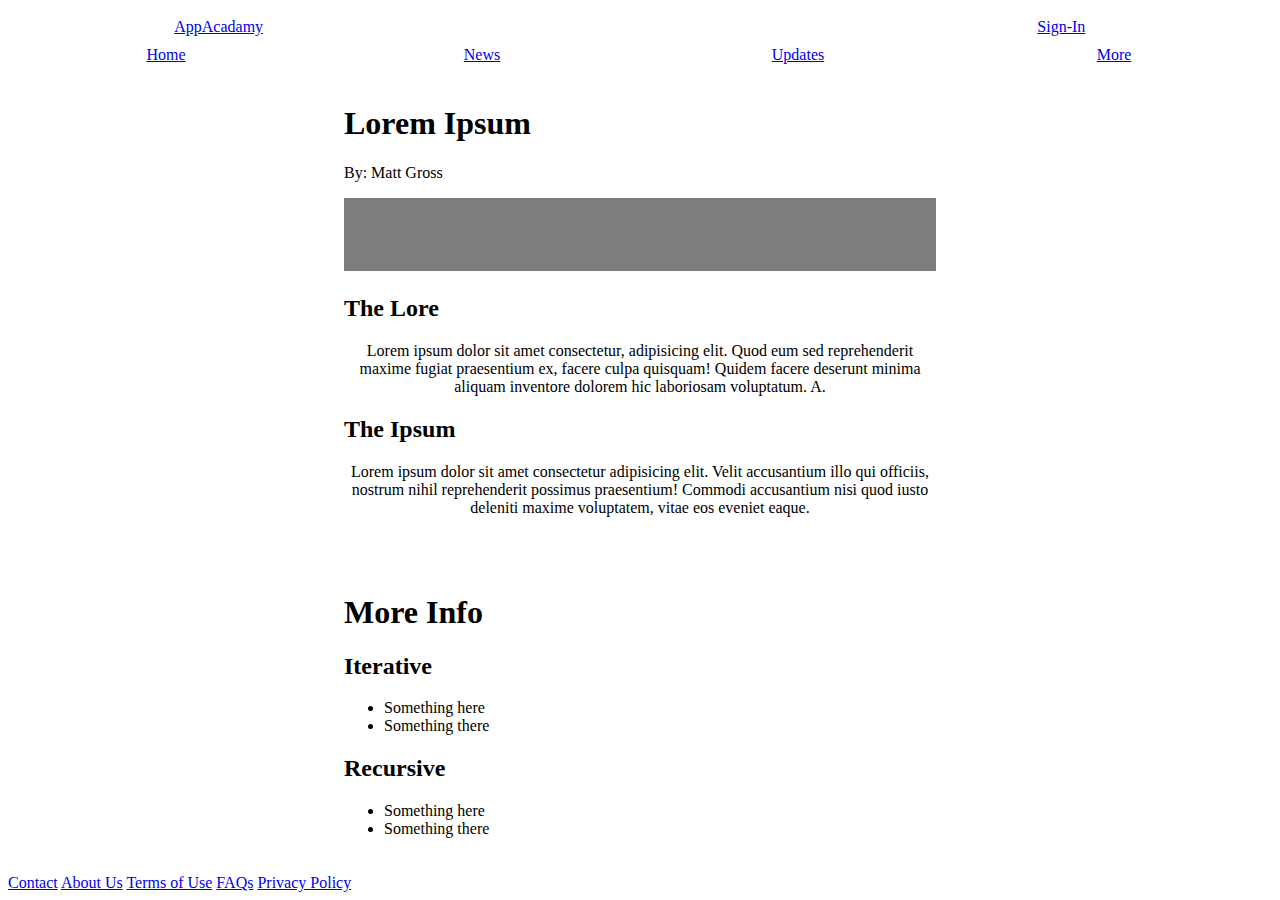
<file: html/wireframe-project/index.html>
<!DOCTYPE html>
<head>
    <link rel="stylesheet" type="text/css" href="style.css" />
</head>
<html>
    <header>
        <div class="header">
            <a class="flex-head-left" href="AppAcadamy">AppAcadamy</a>
            <div class="flex-head-mid"></div>
            <a class="flex-head-right" href="sign-in">Sign-In</a>
        </div>
        <nav class="navbar">
            <a href="home">Home</a>
            <a href="news">News</a>
            <a href="updates">Updates</a>
            <a href="more">More</a>
        </nav>
    </header>
    <section class="main">
        <article>
            <h1>Lorem Ipsum</h1>
            <p class="author">By: Matt Gross</p>
            <img class="banner-img" src="imgs/banner.png" />
            <h2>The Lore</h2>
            <p class="content">
                Lorem ipsum dolor sit amet consectetur, adipisicing elit. Quod
                eum sed reprehenderit maxime fugiat praesentium ex, facere culpa
                quisquam! Quidem facere deserunt minima aliquam inventore
                dolorem hic laboriosam voluptatum. A.
            </p>
            <h2>The Ipsum</h2>
            <p class="content">
                Lorem ipsum dolor sit amet consectetur adipisicing elit. Velit
                accusantium illo qui officiis, nostrum nihil reprehenderit
                possimus praesentium! Commodi accusantium nisi quod iusto
                deleniti maxime voluptatem, vitae eos eveniet eaque.
            </p>
        </article>
        <aside class="more">
            <h1>More Info</h1>
            <h2>Iterative</h2>
            <ul>
                <li>Something here</li>
                <li>Something there</li>
            </ul>
            <h2>Recursive</h2>
            <ul>
                <li>Something here</li>
                <li>Something there</li>
            </ul>
        </aside>
    </section>
    <footer>
        <a href="contact">Contact</a>
        <a href="about-us">About Us</a>
        <a href="terms">Terms of Use</a>
        <a href="faqs">FAQs</a>
        <a href="privacy">Privacy Policy</a>
    </footer>
</html>
</file>
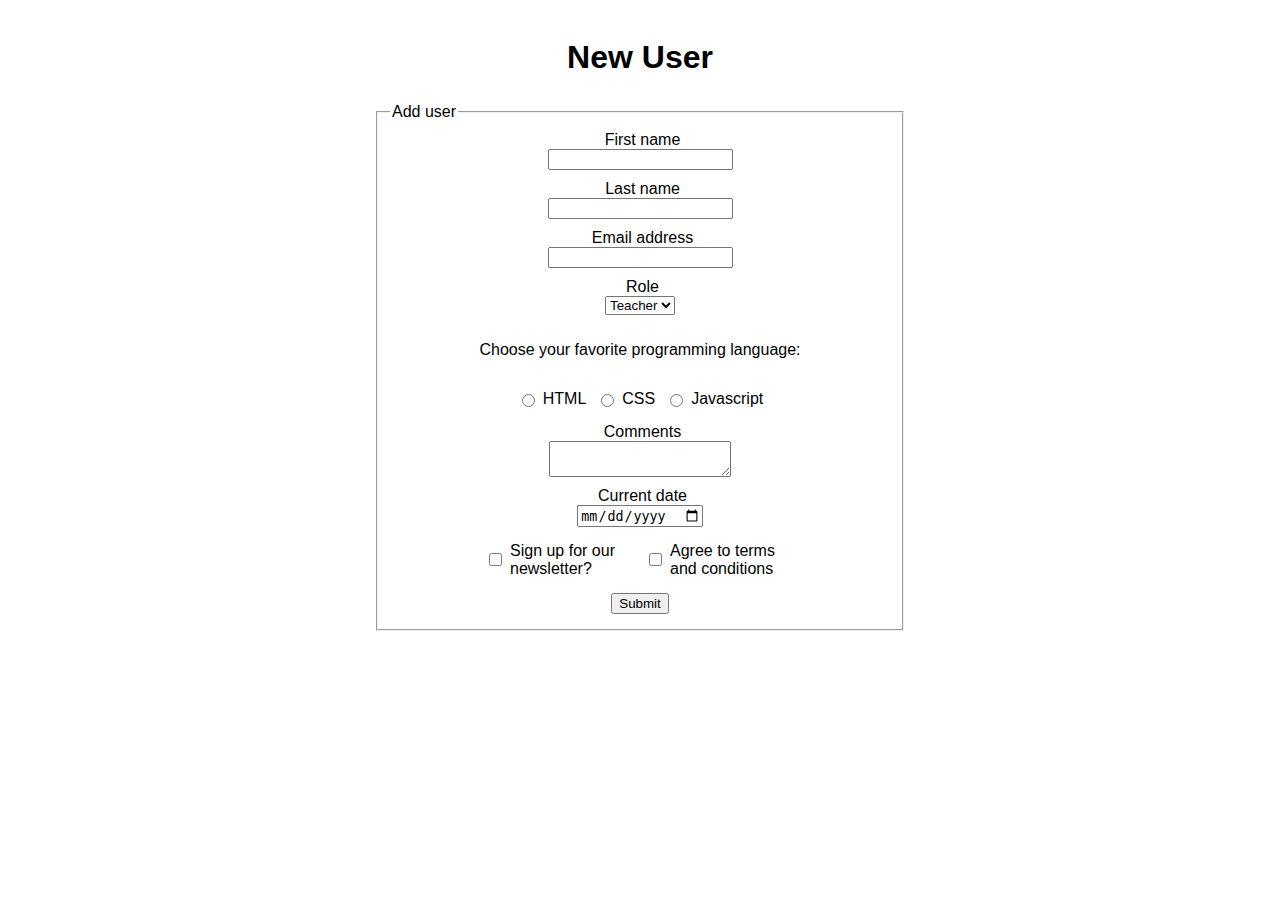
<file: html/forms.html>
<!DOCTYPE html>
<html lang="eng-US">
        <head>
                <meta charset="UTF-8" />
                <link rel="stylesheet" type="text/css" href="layout.css" />
                <title>Open App Academy Forms Project</title>
        </head>
        <body>
                <div class="main">
                        <div class="heading">
                                <h1>New User</h1>
                        </div>
                        <form action="/form-handling-url" method="post"></form>
                        <fieldset>
                                <legend>Add user</legend>

                                <div>
                                        <label for="firstName"
                                                >First name</label
                                        >
                                        <input
                                                type="text"
                                                id="firstName"
                                                name="first_Name"
                                        />
                                </div>

                                <div>
                                        <label for="lastName">Last name</label>
                                        <input
                                                type="text"
                                                id="lastName"
                                                name="last_name"
                                        />
                                </div>

                                <div>
                                        <label for="email">Email address</label>
                                        <input
                                                type="text"
                                                id="email"
                                                name="email"
                                        />
                                </div>

                                <div>
                                        <label for="role">Role</label>
                                        <select id="role" name="user_role_name">
                                                <option value="teacher">
                                                        Teacher
                                                </option>
                                                <option value="student">
                                                        Student
                                                </option>
                                                <option value="guest">
                                                        Guest
                                                </option>
                                        </select>
                                </div>

                                <p>
                                        Choose your favorite programming
                                        language:
                                </p>
                                <div class="radio-selection">
                                        <div class="radios">
                                                <input
                                                        type="radio"
                                                        id="html"
                                                        name="html"
                                                />
                                                <label for="html">HTML</label>
                                        </div>

                                        <div class="radios">
                                                <input
                                                        type="radio"
                                                        id="css"
                                                        name="css"
                                                />
                                                <label for="css">CSS</label>
                                        </div>

                                        <div class="radios">
                                                <input
                                                        type="radio"
                                                        id="javascript"
                                                        name="javascript"
                                                />
                                                <label for="javascript"
                                                        >Javascript</label
                                                >
                                        </div>
                                </div>
                                <div>
                                        <label for="comments">Comments</label>
                                        <textarea
                                                id="comments"
                                                name="comments"
                                        ></textarea>
                                </div>

                                <div>
                                        <label for="currentDate"
                                                >Current date</label
                                        >
                                        <input
                                                type="date"
                                                id="currentDate"
                                                name="current_date"
                                        />
                                </div>
                                <div class="check-selection">
                                        <div class="checks">
                                                <input
                                                        type="checkbox"
                                                        id="newsletter"
                                                        name="newsletter"
                                                />
                                                <label for="newsletter"
                                                        >Sign up for our
                                                        newsletter?</label
                                                >
                                        </div>

                                        <div class="checks">
                                                <input
                                                        type="checkbox"
                                                        id="tos"
                                                        name="tos"
                                                />
                                                <label for="tos"
                                                        >Agree to terms and
                                                        conditions</label
                                                >
                                        </div>
                                </div>
                                <div>
                                        <button type="submit">Submit</button>
                                </div>
                        </fieldset>
                </div>
        </body>
</html>
</file>
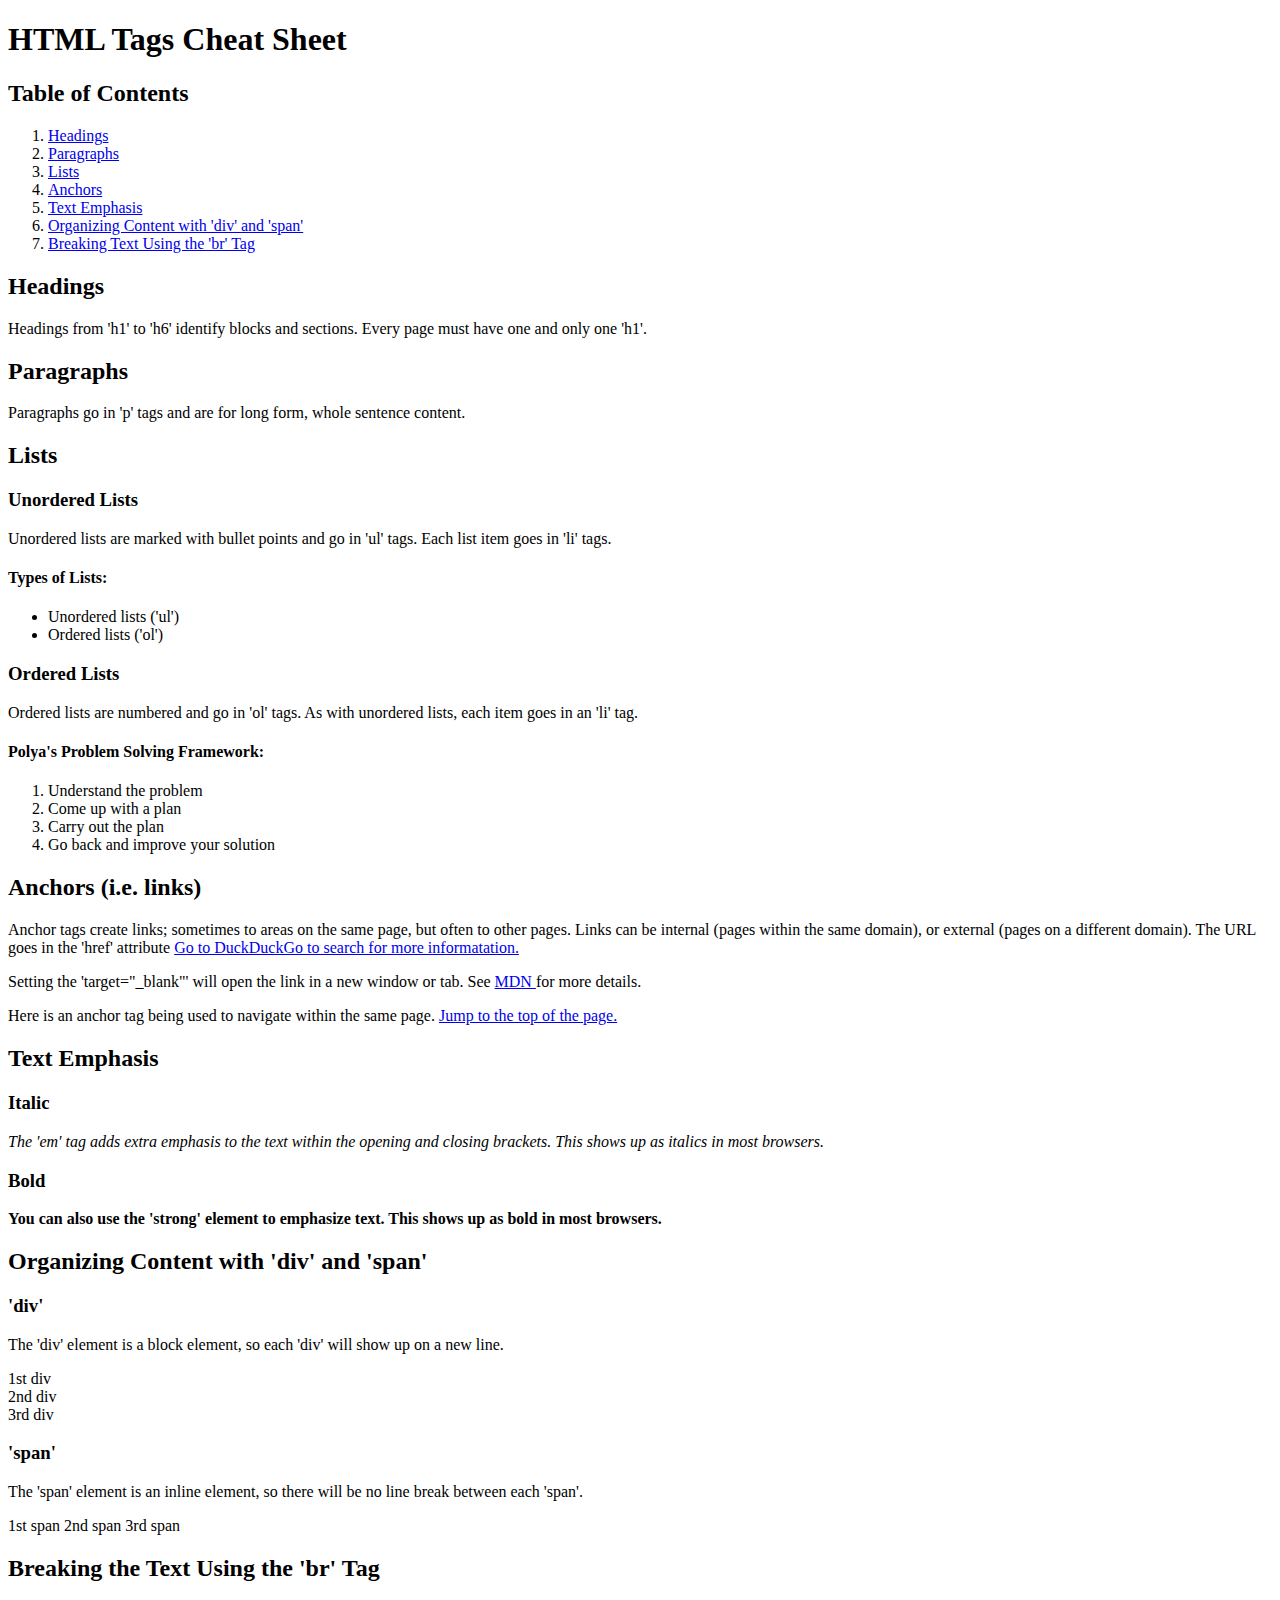
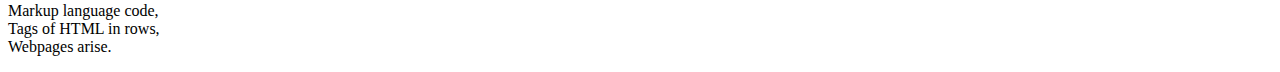
<file: html/html-tags-cheat-sheet.html>
<!DOCTYPE html>
<html>
        <head>
                <title>HTML Tags Cheat Sheet</title>
        </head>
        <body>
                <h1 id="top-of-page">HTML Tags Cheat Sheet</h1>

                <h2>Table of Contents</h2>
                <ol>
                        <li><a href="#headings">Headings</a></li>
                        <li><a href="#paragraphs">Paragraphs</a></li>
                        <li><a href="#lists">Lists</a></li>
                        <li><a href="#anchors">Anchors</a></li>
                        <li><a href="#text-emphasis">Text Emphasis</a></li>
                        <li>
                                <a href="#organizing-content"
                                        >Organizing Content with 'div' and
                                        'span'</a
                                >
                        </li>
                        <li>
                                <a href="#breaking-text"
                                        >Breaking Text Using the 'br' Tag</a
                                >
                        </li>
                </ol>

                <h2 id="headings">Headings</h2>
                <p>
                        Headings from 'h1' to 'h6' identify blocks and sections.
                        Every page must have one and only one 'h1'.
                </p>

                <h2 id="paragraphs">Paragraphs</h2>
                <p>
                        Paragraphs go in 'p' tags and are for long form, whole
                        sentence content.
                </p>

                <h2 id="lists">Lists</h2>
                <h3>Unordered Lists</h3>
                <p>
                        Unordered lists are marked with bullet points and go in
                        'ul' tags. Each list item goes in 'li' tags.
                </p>
                <h4>Types of Lists:</h4>
                <ul>
                        <li>Unordered lists ('ul')</li>
                        <li>Ordered lists ('ol')</li>
                </ul>

                <h3>Ordered Lists</h3>
                <p>
                        Ordered lists are numbered and go in 'ol' tags. As with
                        unordered lists, each item goes in an 'li' tag.
                </p>
                <h4>Polya's Problem Solving Framework:</h4>
                <ol>
                        <li>Understand the problem</li>
                        <li>Come up with a plan</li>
                        <li>Carry out the plan</li>
                        <li>Go back and improve your solution</li>
                </ol>

                <h2 id="anchors">Anchors (i.e. links)</h2>
                <p>
                        Anchor tags create links; sometimes to areas on the same
                        page, but often to other pages. Links can be internal
                        (pages within the same domain), or external (pages on a
                        different domain). The URL goes in the 'href' attribute
                        <a href="https://duckduckgo.com">
                                Go to DuckDuckGo to search for more
                                informatation.
                        </a>
                </p>
                <p>
                        Setting the 'target="_blank"' will open the link in a
                        new window or tab. See
                        <a
                                href="https://developer.mozilla.org/en-US/docs/Web/HTML/Element/a"
                                target="_blank"
                        >
                                MDN
                        </a>
                        for more details.
                </p>
                <p>
                        Here is an anchor tag being used to navigate within the
                        same page.
                        <a href="#top-of-page">
                                Jump to the top of the page.
                        </a>
                </p>

                <h2 id="text-emphasis">Text Emphasis</h2>
                <h3>Italic</h3>
                <em>
                        The 'em' tag adds extra emphasis to the text within the
                        opening and closing brackets. This shows up as italics
                        in most browsers.
                </em>
                <h3>Bold</h3>
                <strong>
                        You can also use the 'strong' element to emphasize text.
                        This shows up as bold in most browsers.
                </strong>

                <h2 id="organizing-content">
                        Organizing Content with 'div' and 'span'
                </h2>
                <h3>'div'</h3>
                <p>
                        The 'div' element is a block element, so each 'div' will
                        show up on a new line.
                </p>
                <div>1st div</div>
                <div>2nd div</div>
                <div>3rd div</div>
                <h3>'span'</h3>
                <p>
                        The 'span' element is an inline element, so there will
                        be no line break between each 'span'.
                </p>
                <span>1st span</span>
                <span>2nd span</span>
                <span>3rd span</span>
                <h2 id="breaking-text">Breaking the Text Using the 'br' Tag</h2>
                <p>
                        Markup language code,<br />
                        Tags of HTML in rows,<br />
                        Webpages arise.<br />
                </p>
        </body>
</html>
</file>
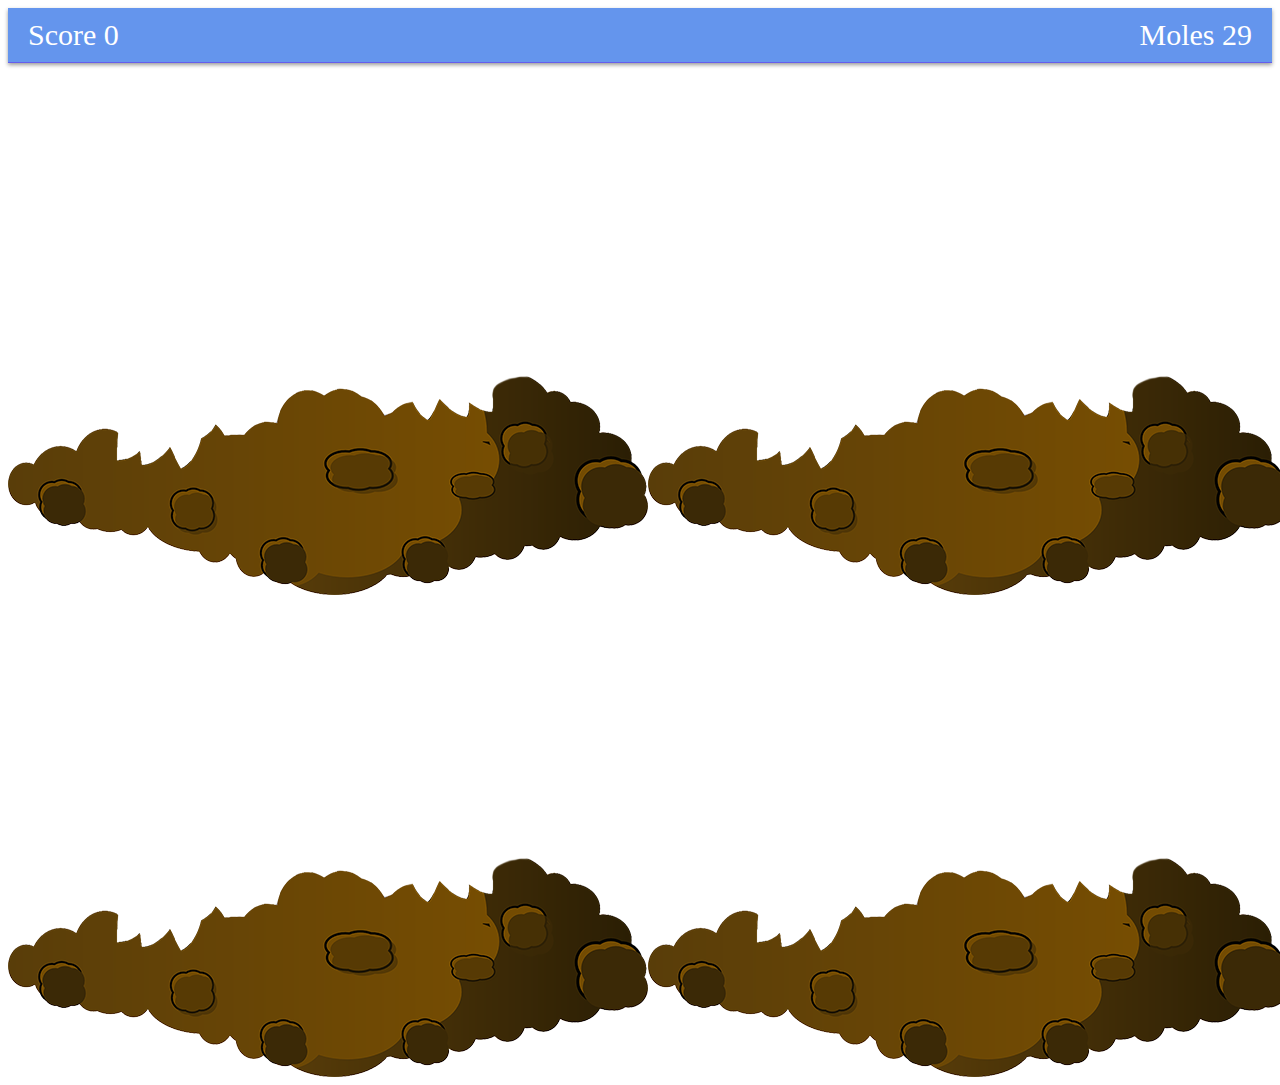
<file: html/whack-a-mole/mole.html>
<!DOCTYPE html>
<html>
        <head>
                <link rel="stylesheet" type="text/css" href="mole.css" />
                <script type="text/javascript" src="mole.js"></script>
        </head>
        <body>
                <div class="sb">
                        <div class="sb__score-holder">
                                Score <span class="sb__score">0</span>
                        </div>
                        <div class="sb__game-over sb__game-over--hidden">
                                Game Over
                        </div>
                        <div class="sb__mole-counter">
                                Moles <span class="sb__moles">30</span>
                        </div>
                </div>

                <!-- Your code here -->
                <div class="pf">
                        <div class="wgs">
                                <img
                                        class="wgs__mole-head wgs__mole-head--hidden wgs__mole-head--whacked"
                                        src="mole-head.png"
                                />
                                <img
                                        class="wgs__dirt-pile"
                                        src="mole-hill.png"
                                />
                        </div>

                        <div class="wgs">
                                <img
                                        class="wgs__mole-head wgs__mole-head--hidden wgs__mole-head--whacked"
                                        src="mole-head.png"
                                />
                                <img
                                        class="wgs__dirt-pile"
                                        src="mole-hill.png"
                                />
                        </div>

                        <div class="wgs">
                                <img
                                        class="wgs__mole-head wgs__mole-head--hidden wgs__mole-head--whacked"
                                        src="mole-head.png"
                                />
                                <img
                                        class="wgs__dirt-pile"
                                        src="mole-hill.png"
                                />
                        </div>

                        <div class="wgs">
                                <img
                                        class="wgs__mole-head wgs__mole-head--hidden wgs__mole-head--whacked"
                                        src="mole-head.png"
                                />
                                <img
                                        class="wgs__dirt-pile"
                                        src="mole-hill.png"
                                />
                        </div>

                        <div class="wgs">
                                <img
                                        class="wgs__mole-head wgs__mole-head--hidden wgs__mole-head--whacked"
                                        src="mole-head.png"
                                />
                                <img
                                        class="wgs__dirt-pile"
                                        src="mole-hill.png"
                                />
                        </div>

                        <div class="wgs">
                                <img
                                        class="wgs__mole-head wgs__mole-head--hidden wgs__mole-head--whacked"
                                        src="mole-head.png"
                                />
                                <img
                                        class="wgs__dirt-pile"
                                        src="mole-hill.png"
                                />
                        </div>

                        <div class="wgs">
                                <img
                                        class="wgs__mole-head wgs__mole-head--hidden wgs__mole-head--whacked"
                                        src="mole-head.png"
                                />
                                <img
                                        class="wgs__dirt-pile"
                                        src="mole-hill.png"
                                />
                        </div>

                        <div class="wgs">
                                <img
                                        class="wgs__mole-head wgs__mole-head--hidden wgs__mole-head--whacked"
                                        src="mole-head.png"
                                />
                                <img
                                        class="wgs__dirt-pile"
                                        src="mole-hill.png"
                                />
                        </div>
                </div>
        </body>
</html>
</file>
<file: html/wireframe-project/style.css>
* {
    box-sizing: border-box;
}

.header {
    display: flex;
    text-align: center;
    flex-wrap: wrap;
}

.flex-head-left {
    flex: 33%;
    padding: 10px;
}

.flex-head-mid {
    flex: 33%;
    padding: 10px;
}

.flex-head-right {
    flex: 33%;
    padding: 10px;
}

.navbar {
    display: flex;
    text-align: center;
}

.navbar a {
    flex: 25%;
}

.main {
    display: flex;
    align-items: center;
    flex-direction: column;
}

article, aside {
   width: 50%;
   padding: 20px;
}

.content {
    text-align: center;
}

img {
    width: 100%;
}
</file>
<file: html/layout.css>
div,
p {
        font-family: Arial, Helvetica, sans-serif;
        display: flex;
        align-items: center;
        justify-content: center;
        flex-direction: column;
        padding: 5px;
}

.heading {
        position: relative;
        width: 100%;
}

fieldset {
        width: 500px;
}

label {
        padding-left: 5px;
}

.checks {
        max-width: 150px;
}

.radios,
.radio-selection,
.checks,
.check-selection {
        flex-direction: row;
}
</file>
<file: html/whack-a-mole/mole.css>
/* Your code here */
.pf {
        display: grid;
        grid-template-columns: repeat(4, 1fr);
        grid-template-rows: repeat(2, 1fr);
}

.wgs {
        position: relative;
        height: 482px;
        width: 640px;
        display: inline-block;
        overflow: hidden;
}

.wgs__mole-head {
        position: absolute;
        height: 356px;
        width: 376px;
        left: 109px;
        transition: margin-top 0.25s;
}

.wgs__mole-head--hidden {
        margin-top: 482px;
}

.wgs__mole-head--whacked {
        filter: invert(100%);
}

.wgs__dirt-pile {
        position: absolute;
        height: 220px;
        width: 640px;
        top: 262px;
}

.sb {
        background-color: cornflowerblue;
        border-bottom: 1px solid #645ded;
        box-shadow: 0 2px 4px rgba(0, 0, 0, 0.4);
        color: white;
        display: flex;
        font-size: 30px;
        margin-bottom: 50px;
        padding: 10px 20px;
}

.sb__mole-counter {
        flex: 1 0 0;
        text-align: right;
}

.sb__score-holder {
        flex: 1 0 0;
}

.sb__game-over--hidden {
        display: none;
}
</file>
